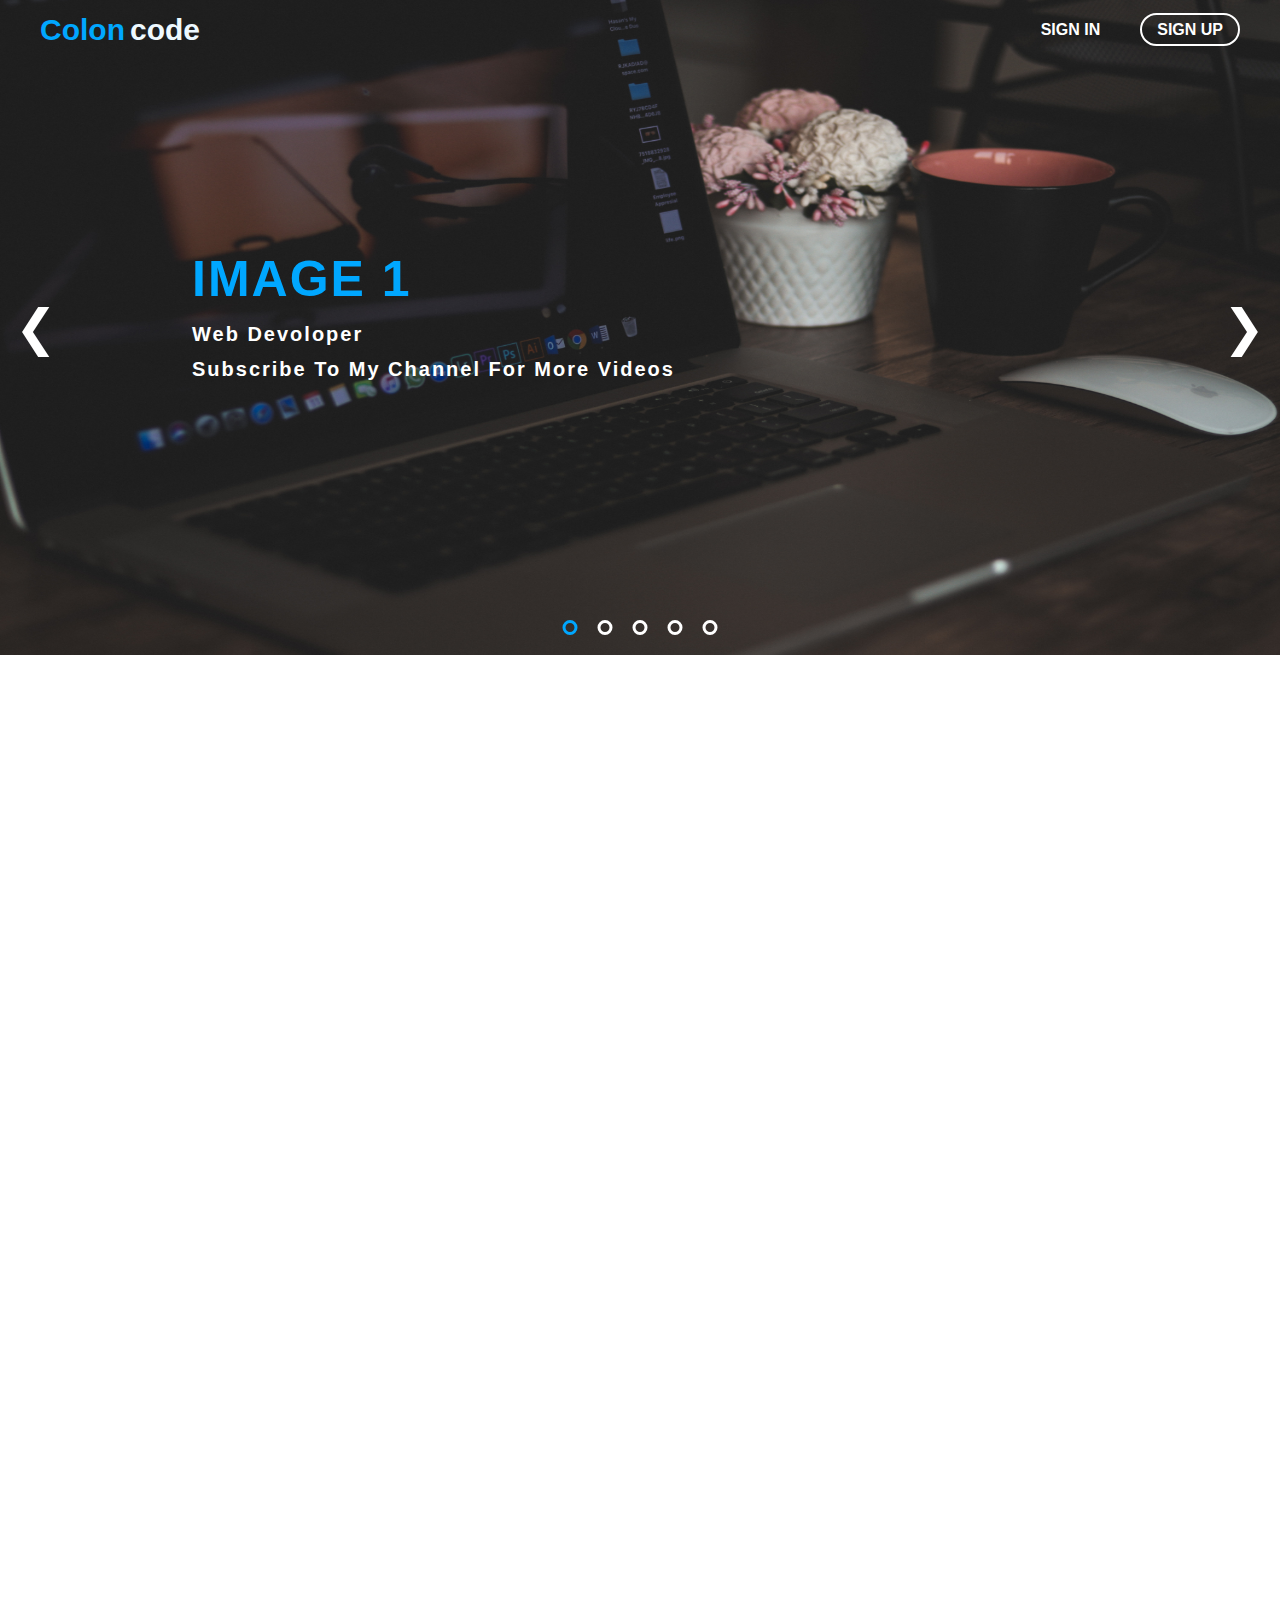
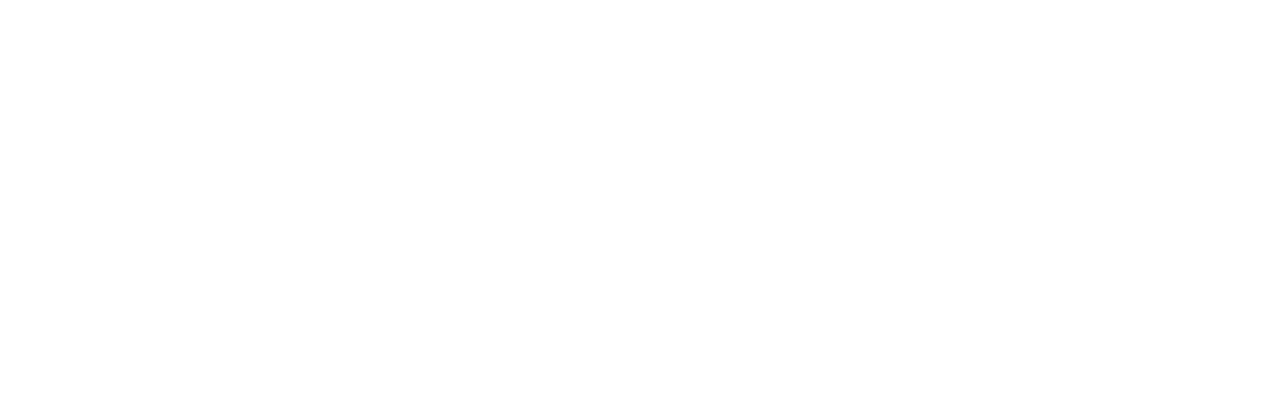
<file: japanees/images/New folder/htmlfile.html>
<!DOCTYPE html>
<html>
<head>
    <title>skip ad</title>
    <link rel="stylesheet" href="cssfile.css">
</head>
<body style="height: 2000px;">
	<header>
		<div id="logo">Colon<span id="logo-s">code</span></div>
		<span class="sign"><a class="act" href="#">SIGN UP</a></span>
		<span class="sign"><a href="#">SIGN IN</a></span>
	</header>
	
    <div class="slider">
		<!-- fade css -->
		<div class="myslide fade">
			<div class="txt">
				<h1>IMAGE 1</h1>
				<p>Web Devoloper<br>Subscribe To My Channel For More Videos</p>
			</div>
			<img src="img1.jpg" style="width: 100%; height: 100%;">
		</div>
		
		<div class="myslide fade">
			<div class="txt">
				<h1>IMAGE 2</h1>
				<p>Web Devoloper<br>Subscribe To My Channel For More Videos</p>
			</div>
			<img src="img2.jpg" style="width: 100%; height: 100%;">
		</div>
		
		<div class="myslide fade">
			<div class="txt">
				<h1>IMAGE 3</h1>
				<p>Web Devoloper<br>Subscribe To My Channel For More Videos</p>
			</div>
			<img src="img3.jpg" style="width: 100%; height: 100%;">
		</div>
		
		<div class="myslide fade">
			<div class="txt">
				<h1>IMAGE 4</h1>
				<p>Web Devoloper<br>Subscribe To My Channel For More Videos</p>
			</div>
			<img src="img4.jpg" style="width: 100%; height: 100%;">
		</div>
		
		<div class="myslide fade">
			<div class="txt">
				<h1>IMAGE 5</h1>
				<p>Web Devoloper<br>Subscribe To My Channel For More Videos</p>
			</div>
			<img src="img5.jpg" style="width: 100%; height: 100%;">
		</div>
		<!-- /fade css -->
		
		<!-- onclick js -->
		<a class="prev" onclick="plusSlides(-1)">&#10094;</a>
  		<a class="next" onclick="plusSlides(1)">&#10095;</a>
		
		<div class="dotsbox" style="text-align:center">
			<span class="dot" onclick="currentSlide(1)"></span>
			<span class="dot" onclick="currentSlide(2)"></span>
			<span class="dot" onclick="currentSlide(3)"></span>
			<span class="dot" onclick="currentSlide(4)"></span>
			<span class="dot" onclick="currentSlide(5)"></span>
		</div>
		<!-- /onclick js -->
	</div>
	
<script src="jsfile.js"></script>
</body>
</html>
</file>
<file: japanees/images/New folder/cssfile.css>
/* 1 */
*{
	margin: 0;
	padding: 0;
	box-sizing: border-box;
	font-family: sans-serif;
}
header{
    height: 60px;
    width: 100%;
    position: absolute;
    top: 0;
	z-index: 2;
}
#logo{
    line-height: 60px;
    margin-left: 40px;
    display: inline-block;
	cursor: pointer;
	font-size: 30px;
	font-weight: bold;
	color: #00a7ff; /* blue */
}
#logo:hover{
    color: #eef9ff; /* white */
}
#logo-s{
	color: #eef9ff; /* white */
	margin-left: 5px;
}
#logo:hover #logo-s{
	color: #00a7ff; /* blue */
}
.sign{
	float: right;
	line-height: 60px;
	margin-right: 40px;
}
.sign a{
	color: #fff;
	font-weight: bold;
	text-decoration: none;
}
.act{
	border: 2px solid #fff;
	border-radius: 50px;
	padding: 6px 15px;
}
.sign a:hover{
	color: #00a7ff; /* blue */
	border-color: #00a7ff; /* blue */
}
/* /1 */

/* 2 */
.slider{
	position: relative;
	width: 100%;
	background: #2c3e50; /* darckblue */
}
.myslide{
	height: 655px;
	display: none;
	overflow: hidden;
}

.prev, .next{
	position: absolute;
	top: 50%;
	transform: translate(0, -50%);
	font-size: 50px;
	padding: 15px;
	cursor: pointer;
	color: #fff;
	transition: .8s;
	user-select: none;
}
.prev:hover, .next:hover{
	color: #00a7ff; /* blue */
}
.next{
	right: 0;
}
.dotsbox{
	position: absolute;
	left: 50%;
	transform: translate(-50%);
	bottom: 20px;
	cursor: pointer;
	display:flex;
}
.dot{
	width: 15px;
	height: 15px;
	border: 3px solid #fff;
	border-radius: 50%;
	margin: 0 10px;
	cursor: pointer;
}
/* /2 */

/* javascript */
.active, .dot:hover{
	border-color: #00a7ff; /* blue */
}
/* /javascript */

/* muslide add fade */
.fade {
  -webkit-animation-name: fade;
  -webkit-animation-duration: 1.5s;
  animation-name: fade;
  animation-duration: 1.5s;
}

@-webkit-keyframes fade {
  from {opacity: 0.8}
  to {opacity: 1}
}

@keyframes fade {
  from {opacity: 0.8}
  to {opacity: 1}
}
/* /muslide add fade */

/* 3 */
.txt{
	position: absolute;
	color: #fff;
	letter-spacing: 2px;
	line-height: 35px;
	top: 40%;
	left: 15%;
	-webkit-animation-name: move_text;
  	-webkit-animation-duration: 2s;
  	animation-name: move_text;
  	animation-duration: 2s;
	z-index: 1;
}

@-webkit-keyframes move_text {
  from {left: 25%;}
  to {left: 15%;}
}


@keyframes move_text {
  from {left: 35%;}
  to {left: 15%;}
}

.txt h1{
	color: #00a7ff; /* blue */
	font-size: 50px;
	margin-bottom: 20px;
}
.txt p{
	font-weight: bold;
	font-size: 20px;
}
/* /3 */

/* 4 */
img{
	/* transform: scale(1.5, 1.5); */
	-webkit-animation-name: zoom_in;
  	-webkit-animation-duration: 40s;
  	animation-name: zoom_in;
  	animation-duration: 40s;
}
@-webkit-keyframes zoom_in {
  from {transform: scale(1, 1);}
  to {transform: scale(1.5, 1.5);}
}


@keyframes zoom_in {
  from {transform: scale(1, 1);}
  to {transform: scale(1.5, 1.5);}
}
/* /4 */



/* 5 */
@media screen and (max-width: 800px){
	.myslide{
		height: 500px;
	}
	.txt{
		letter-spacing: 2px;
		line-height: 25px;
		top: 50%;
		left: 50%;
		transform: translate(-50%, -50%);
		-webkit-animation-name: move_text2;
		-webkit-animation-duration: 2s;
		animation-name: move_text2;
		animation-duration: 2s;
	}

	@-webkit-keyframes move_text2 {
	  from {top: 35%;}
	  to {top: 50%;}
	}


	@keyframes move_text2 {
	  from {top: 35%;}
	  to {top: 50%;}
	}

	.txt h1{
		font-size: 40px;
	}
	.txt p{
		font-size: 13px;
	}

}
/* /5 */

/* 6 */
@media screen and (max-width: 520px){
	.txt h1{
		font-size: 30px;
		margin-bottom: 20px;
	}
	.sign{
		margin-right: 20px;
	}
	.sign a{
		font-size: 12px;
	}
}
/* /6 */
</file>
